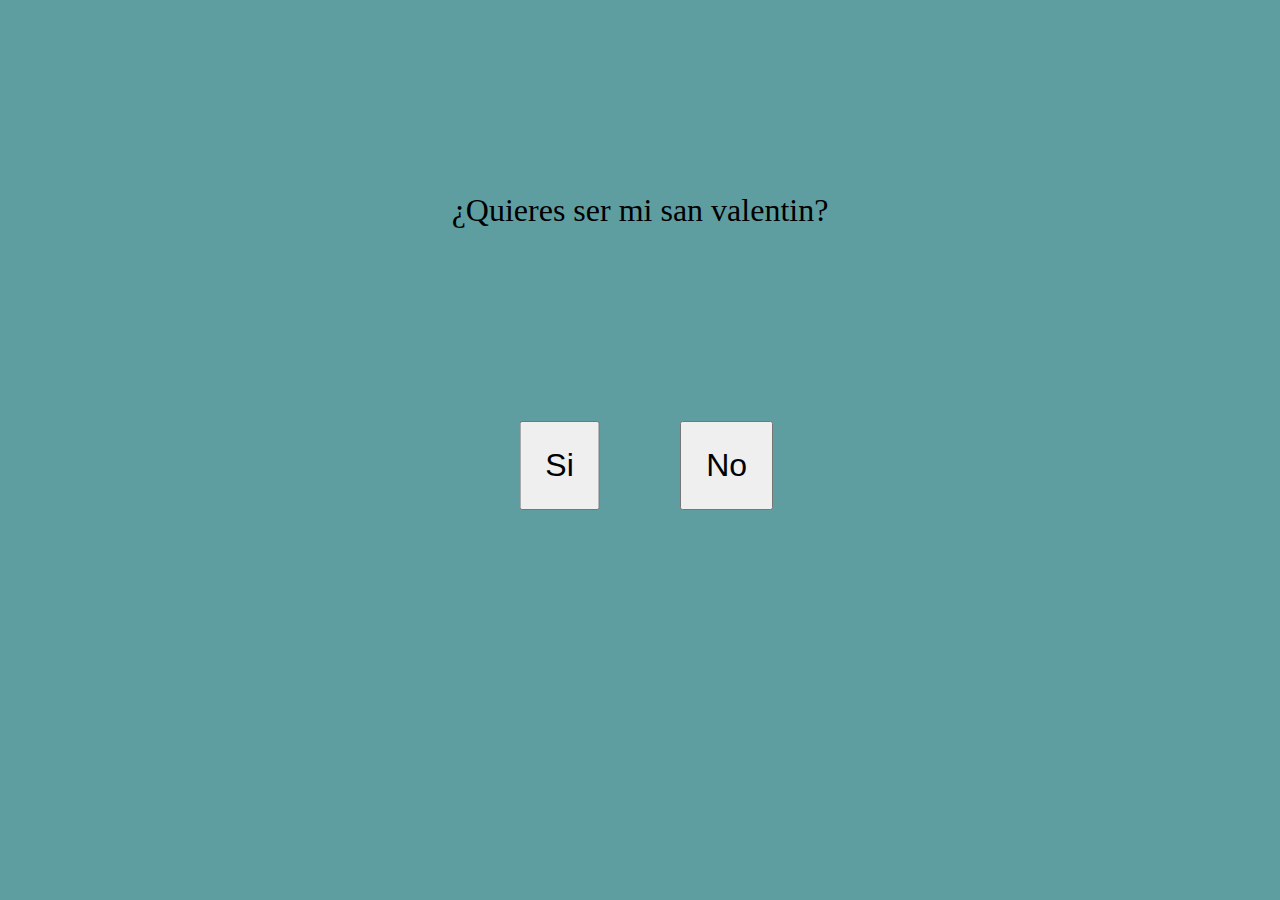
<file: index.html>
<!DOCTYPE html>
<html lang="en">
<head>
    <meta charset="UTF-8">
    <meta http-equiv="X-UA-Compatible" content="IE-edge">
    <meta name="viewport" content="width=device-width, initial-scale=1.0">
    <title>Te Amo</title>
    <link rel="stylesheet" href="public/styles.css">
</head>
<body>

    <div class="contenedor">
        <p>¿Quieres ser mi san valentin?</p>
        <button id="btnSi">Si</button>
        <button id="btnNo">No</button>
    </div>
    <script src="public/script.js"></script>

</body>
</html>
</file>
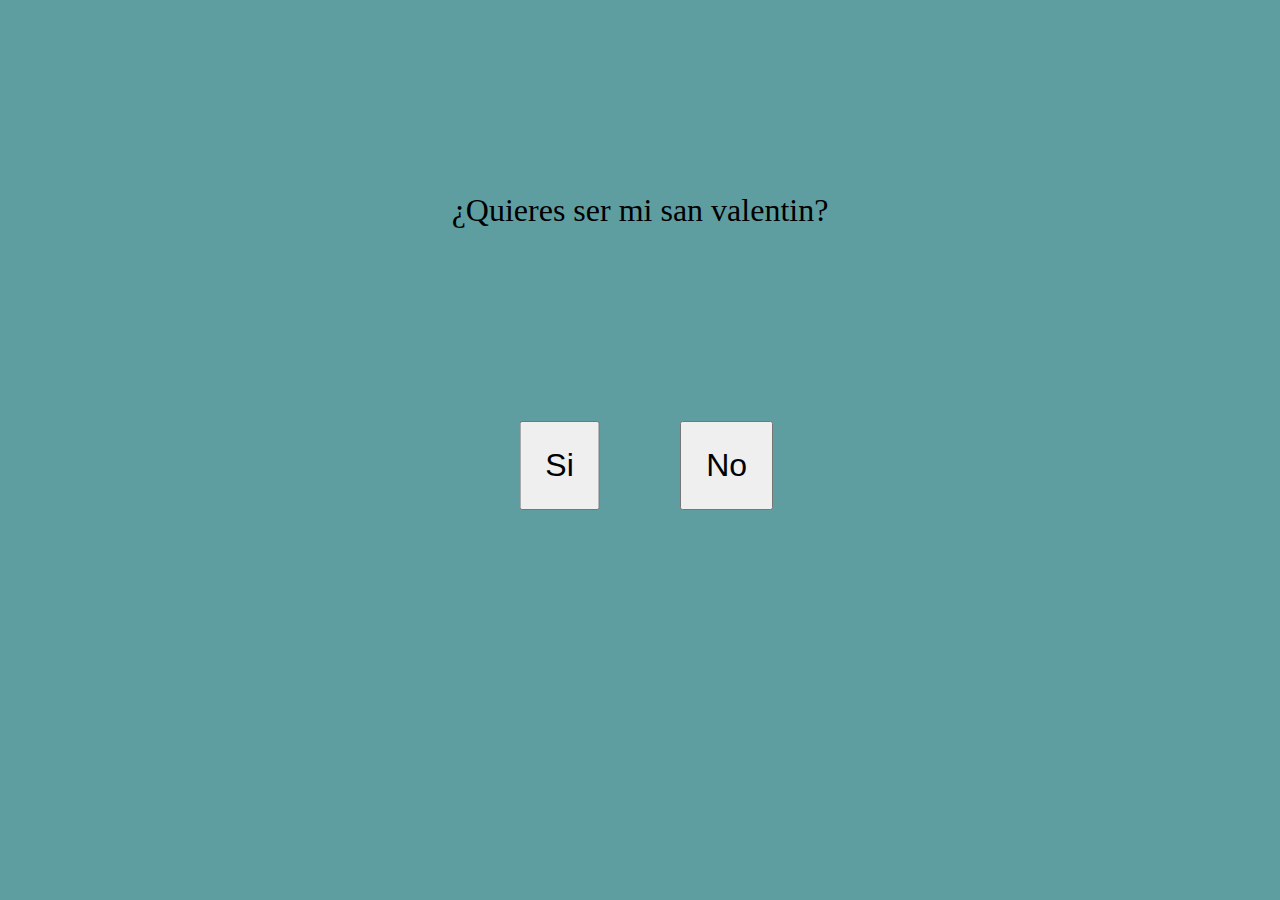
<file: public/index.html>
<!DOCTYPE html>
<html lang="en">
<head>
    <meta charset="UTF-8">
    <meta http-equiv="X-UA-Compatible" content="IE-edge">
    <meta name="viewport" content="width=device-width, initial-scale=1.0">
    <title>Te Amo</title>
    <link rel="stylesheet" href="styles.css">
</head>
<body>

    <div class="contenedor">
        <p>¿Quieres ser mi san valentin?</p>
        <button id="btnSi">Si</button>
        <button id="btnNo">No</button>
    </div>
    <script src="script.js"></script>

</body>
</html>
</file>
<file: public/styles.css>
*{
    margin: 0;
}

.contenedor{
    background: cadetblue;
    width: 100vw;
    height: 100vh;
    text-align: center;
}

p{
    font-size: xx-large;
    padding: 15%;
}

button{
    font-size: xx-large;
    padding: 0.75em;
}

#btnSi{
    transform: translate(-100%, 0);
}

#btnNo{
    position: absolute;
}
</file>
